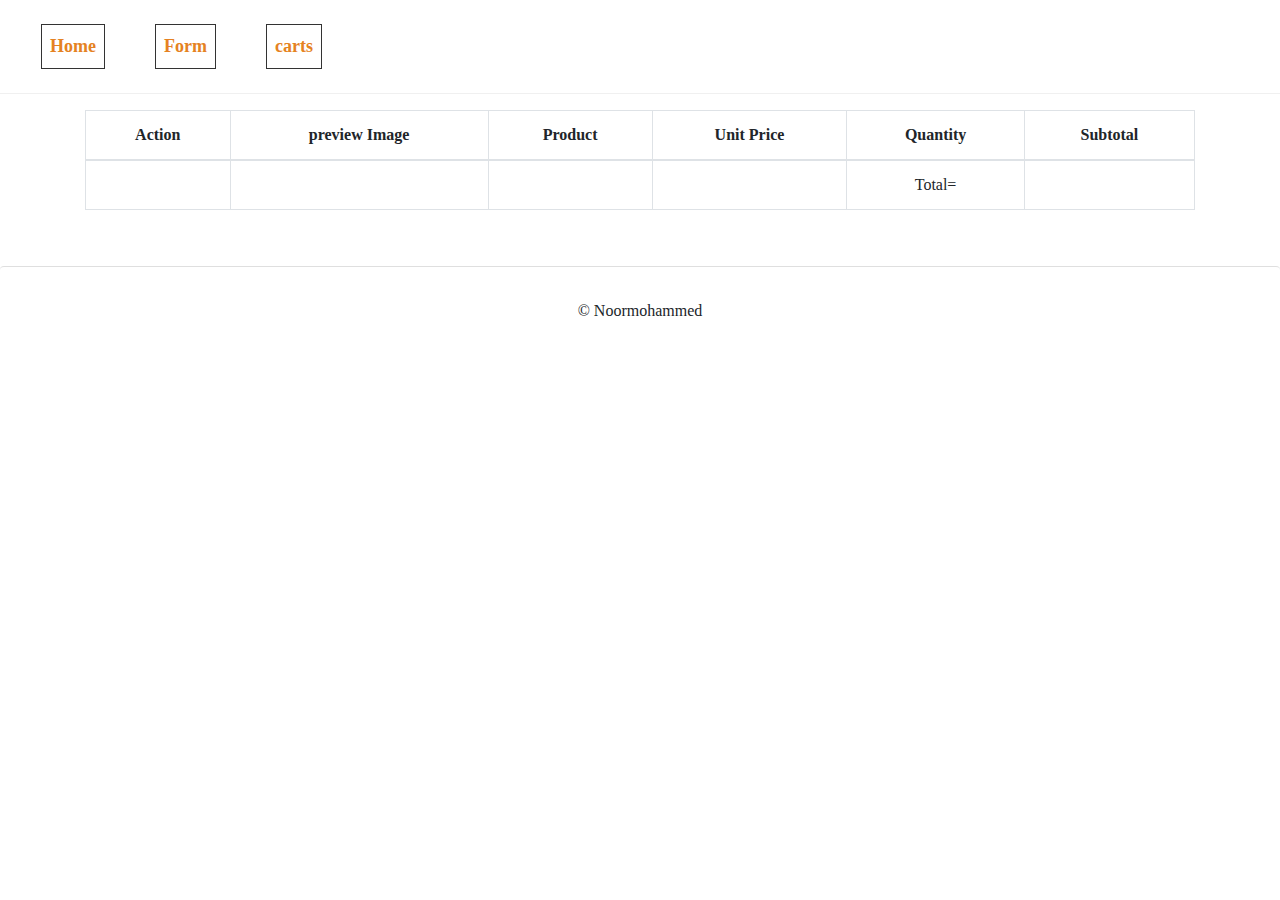
<file: carts.html>
<!DOCTYPE html>
<html lang="en">
<head>
	<meta charset="UTF-8">
	<title>Ecommerce Home Page</title>
	<!-- Latest compiled and minified CSS -->
	<link rel="stylesheet" href="https://maxcdn.bootstrapcdn.com/bootstrap/4.1.3/css/bootstrap.min.css">
	<!-- <link rel="stylesheet" href="style.css"> -->
	<link rel="stylesheet" href="https://use.fontawesome.com/releases/v5.0.13/css/all.css" integrity="sha384-DNOHZ68U8hZfKXOrtjWvjxusGo9WQnrNx2sqG0tfsghAvtVlRW3tvkXWZh58N9jp" crossorigin="anonymous">

    <link href="https://fonts.googleapis.com/css?family=Roboto+Condensed:300,400,700" rel="stylesheet">
	<link rel="stylesheet" href="css/style.css">
</head>
<body onload="carts_data_show()">
		<header>
				<nav class="navbar navbar-expand-lg navbar-light">
					<button class="navbar-toggler" type="button" data-toggle="collapse" data-target="#navbarNav" aria-controls="navbarNav" aria-expanded="false" aria-label="Toggle navigation">
						<span class="navbar-toggler-icon"></span>
					</button>
					<div class="collapse navbar-collapse" id="navbarNav">
						<ul class="navbar-nav">
							<li class="nav-item active">
								<a class="nav-link" href="index.html">Home <span class="sr-only">(current)</span></a>
							</li>
							<li class="nav-item">
								<a class="nav-link" href="form.html">Form</a>
							</li>

							<li class="nav-item">
								<a class="nav-link" href="carts.html">carts</a>
							</li>
						
						</ul>
					</div>
				</nav>
		
		</header>

		<section>
				<div class="container">
					<div class="row">
						<div class="col-sm-12">
							<div id="product_list">
							<table class="table table-bordered">
									<thead class="text-center">
										<th>
											Action
										</th>
										<th>
												preview Image
										</th>
										<th>
											Product
										</th>
										<th>
											Unit Price
										</th>
										<th>
											Quantity
										</th>
										<th>
											Subtotal
										</th>
										
									</thead>
						
									<tbody id="carts_product_show" class="text-center">
										
									</tbody>
						
									<tbody id="totalPrice">
										<td></td>
										<td></td>
										<td></td>
										<td></td>
										<td class="text-center">Total=</td>
										<td id="total_price_1" class="text-center"></td>
										
									</tbody>
								</table>
							</div>
						</div>
					</div>	
							
				</div>
			</section>



	

	
	<!-- jQuery library -->
	<script src="https://ajax.googleapis.com/ajax/libs/jquery/3.3.1/jquery.min.js"></script>

	<!-- Popper JS -->
	<script src="https://cdnjs.cloudflare.com/ajax/libs/popper.js/1.14.3/umd/popper.min.js"></script>
	<!-- Latest compiled JavaScript -->
	<script src="https://maxcdn.bootstrapcdn.com/bootstrap/4.1.3/js/bootstrap.min.js"></script>
	<script src="js/cart.js"></script>

	<footer class="text-center">
			<div class="card"> 
					<p>&copy Noormohammed</p>
			</div>
			
		</footer>


</body>
</html>
</file>
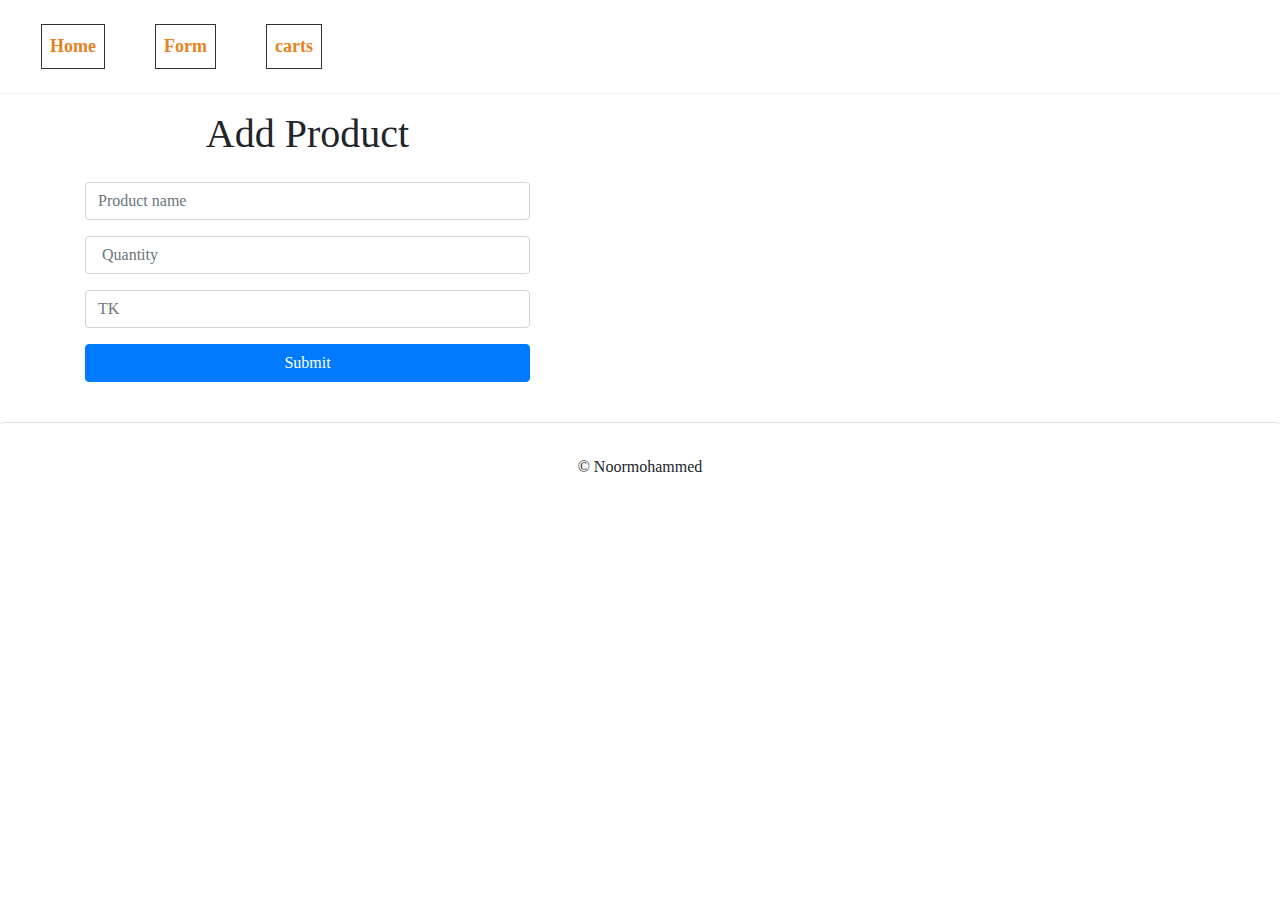
<file: form.html>
<!DOCTYPE html>
<html lang="en">
<head>
	<meta charset="UTF-8">
	<title>Ecommerce form Page1</title>
	<!-- Latest compiled and minified CSS -->
	<link rel="stylesheet" href="https://maxcdn.bootstrapcdn.com/bootstrap/4.1.3/css/bootstrap.min.css">
	<!-- <link rel="stylesheet" href="style.css"> -->
	<link rel="stylesheet" href="https://use.fontawesome.com/releases/v5.0.13/css/all.css" integrity="sha384-DNOHZ68U8hZfKXOrtjWvjxusGo9WQnrNx2sqG0tfsghAvtVlRW3tvkXWZh58N9jp" crossorigin="anonymous">

    <link href="https://fonts.googleapis.com/css?family=Roboto+Condensed:300,400,700" rel="stylesheet">
	<link rel="stylesheet" href="css/style.css">
</head>
<body>
	<header>
		<nav class="navbar navbar-expand-lg navbar-light">
			<button class="navbar-toggler" type="button" data-toggle="collapse" data-target="#navbarNav" aria-controls="navbarNav" aria-expanded="false" aria-label="Toggle navigation">
				<span class="navbar-toggler-icon"></span>
			</button>
			<div class="collapse navbar-collapse" id="navbarNav">
				<ul class="navbar-nav">
					<li class="nav-item active">
						<a class="nav-link" href="index.html">Home <span class="sr-only">(current)</span></a>
					</li>
					<li class="nav-item">
						<a class="nav-link" href="form.html">Form</a>
					</li>
					<li class="nav-item">
						<a class="nav-link" href="carts.html">carts</a>
					</li>
				
				</ul>
			</div>
		</nav>
	
	</header>

	<div class="container">
		<div class="row">
			<div class="col-sm-5">
				<h1 class="text-center mb-4">Add Product</h1>
				<form action="" id="product_form">
				  <!-- <div class="form-group">
				    
				    <input type="number" class="form-control" id="product_id" placeholder="Product id">
				  </div> -->
				  <div class="form-group">
				    
				    <input type="text" class="form-control" id="Product_name" placeholder="Product name" required>
				  </div>

				  <div class="form-group">
				    
				    <input type="number" class="form-control" id="Product_quantity" placeholder=" Quantity" required>
					</div>
					<div class="form-group">
				    
						<input type="number" class="form-control" id="unit_price" placeholder="TK" required>
					</div>
					<!-- <div class="form-group">
				    
						<input type="text" class="form-control" id="image_id" placeholder="Please set up link" required>
					</div> -->

				  

				  <!-- <div class="form-group">
				    
				    <input type="file" class="form-control" id="product_img" placeholder="Product image" multiple size="50">

				<input type='file' id="uploadBannerImage" onchange="readURL(this);" />
	
    					<img id="blah" src="#" alt="your image" />
				  </div> -->
				  
				  <button type="submit" class="btn btn-primary btn-large btn-block" id="form_submit">Submit</button>
				</form>
				
			</div>
		</div>
	</div>

	
	
	<!-- jQuery library -->
	<script src="https://ajax.googleapis.com/ajax/libs/jquery/3.3.1/jquery.min.js"></script>

	<!-- Popper JS -->
	<script src="https://cdnjs.cloudflare.com/ajax/libs/popper.js/1.14.3/umd/popper.min.js"></script>
	<!-- Latest compiled JavaScript -->
	<script src="https://maxcdn.bootstrapcdn.com/bootstrap/4.1.3/js/bootstrap.min.js"></script>
	<!-- <script src="js/app.js"></script> -->
	<script src="js/form.js"></script>

	<footer class="text-center">
			<div class="card"> 
				<p>&copy Noormohammed</p>
		</div>
		
	</footer>

</body>
</html>
</file>
<file: css/style.css>
body{
	font-family: Poppins;
}
header{
	border-bottom: 1px solid #f0f0f0;
    padding: 1em 0;
	margin-bottom: 1em;
	position: relative;
}


nav{
	background: none !important;
}


/* =======Successful Message=========== */
.successfulMessage{
	position: absolute;
	left: 50%;
	top: 0px;
	z-index: 5;

}




ul li.nav-item{
	margin-left: 25px;
	margin-right: 25px;
    border: 1px solid #333;
}
ul li.nav-item a{
	font-size: 18px;
	font-weight: bold;
	color: #E58222 !important;
}




#showContent .fa-trash{
	color:red !important;
}

#carts_product_show .fa-trash{
	color: red !important;
}

.button_part{
	position: relative;

}


#show_carts_item{
	position: absolute;
	top:50px;
	right: 0;
	width: 300px;
	z-index: 11;
    display: block;
    background: rgba(229,130,34,.7);
}

#cart_count{
	color:rgb(209, 204, 204)
}

#show_carts_item i{
	color:red;
}
#show_carts_item li{
	list-style: none;
}

	


/* ============Cart toggle============ */
.shooping_wrap{
	border: 2px solid #333;
    padding: 0px 0px;
    width: 200px;
}

#toggle_btn{
	background: none;
    color: #E58222;
    font-weight: bold;
	border: 0px;
	border: none;
	box-shadow: none;
}


.button_icon_part {
	border-right: 2px solid #343a40;
    margin-left: 5px !important;
    margin-top: 0px;
    padding-top: 5px;
    padding-right: 5px;
}

#cart_count {
    font-size: 16px;
    margin-left: 5px;
	margin-right: 5px;
	color: #343a40;
	font-weight: 600;

}

.fa-shopping-cart{
	color: #E58222 !important;
	margin-right: 5px;
    margin-left: 5px;
    font-size: 12px;
}



.card{
	border-radius: none !important;
    padding: 2em 0px 0px 0em;
	margin: 1em 1em;
	
    /* height: 300px; */
}


.single_product .card{
	background: none;
}
.single_product:nth-child(1){
	background-image: url("https://res.cloudinary.com/urbanclap/image/upload/t_high_res_portfolio_medium/images/575bce4636cd78485928b5de/1481525688636-140df8735a0c8318c4c73d0db5d9688e.jpeg");
	background-position: center;
	background-size: cover
}
.single_product:nth-child(2){
	background-image: url("https://www.pinholemedia.com/img/s/v-3/p466998069-4.jpg");
	background-position: center;
	background-size: cover
}

.single_product:nth-child(3){
	background-image: url("http://littlestories.in/wp-content/uploads/2016/11/Newborn-Baby-Kids-Photography-in-Delhi-Gurgaon-Noida-3-1620x1080.jpg");
	background-position: center;
	background-size: cover
}

.single_product:nth-child(4){
	background-image: url("http://littlestories.in/wp-content/uploads/2016/11/little-stories-kids-baby-photography-delhi-noida-gurgaon-work-17.jpg");
	background-position: center;
	background-size: cover;
	
}
.single_product:nth-child(5){
	background-image: url("https://encrypted-tbn0.gstatic.com/images?q=tbn:ANd9GcRsIzVt4AoHa2k8X8GcOoF_QSAa_wSvVh7lnFeA4f0t_DZHi1FTCw");
	background-position: center;
	background-size: cover;
	
}

.single_product:nth-child(6){
	background-image: url("http://ljhollowayphotography.com/wp-content/uploads/2016/09/Las-Vegas-Child-Photographer-LJHolloway-Photography-Children0284.jpg");
	background-position: center;
	background-size: cover;
	
}

.single_product:nth-child(7){
	background-image: url("http://www.photographybybarbi.com/uploads/4/3/3/8/43382093/michael-matthew-aug-27-2017-8-56856_orig.png");
	background-position: center;
	background-size: cover;
	
}
.single_product:nth-child(8){
	background-image: url("http://littlestories.in/wp-content/uploads/2016/11/Kids-Photography-Delhi-Noida-Gurgaon-9.jpg");
	background-position: center;
	background-size: cover;
	
}





.single_product{
	transition: all .3s ease-in-out;
	height: 300px;
	overflow: hidden;
	position: relative;
	border: 1px solid rgba(0, 0, 0, .5);
	padding : 10px;
	margin-bottom: 5px
}
.single_product .card{
	background: none;
	border: none;
	position: relative;
	box-shadow: rgba(0,0,0,.5);
	width: 100%;
	height: 100%;
	top:0;
	left:0;
	margin:0em;
	display: block 
	
}
.single_product:hover .card{
	display: block
}




.single_product:hover{
	box-shadow:inset 0 0 0 1000px rgba(0,0,0,.46);
	color:#fff;
	transform: scale(1.01);
}

.single_product:hover .Buy_item{
	display:block;
	background: #e58222;
	border:1px solid #fff;
}

.Buy_item{
	display: block;
	background: #e58222;
	position: absolute;
    bottom: 15px;
    left: 0;
	width: 100%;
	transition: all .3s ease-in-out;
	border-color:none;
}
.Buy_item:active{
	
    
}

.Buy_item:not(:disabled):not(.disabled):active{
	border:none;
	background: none;
	color:#fff
}
.single_product .card{
	/* padding-top: 25%; */
}
.content_p{
	position: absolute;
	top:50%;
	left: 50%;
	transform: translate(-50%, -50%);
	transition: all .2s ease-in-out;
}

.single_product:hover .content_p{
	bottom:35%;
	left: 50%;
	transform: translate(-50%, -50%);

}
footer .card{
	border-right: 0px;
    margin: 0px;
    border-bottom: 0px;
    border-left: 0px;
    margin-top: 40px;
}

.successBtn{
	display: block;
	position: relative;
	z-index: 200;
	left: 20px;
	top: 30px
}
</file>
